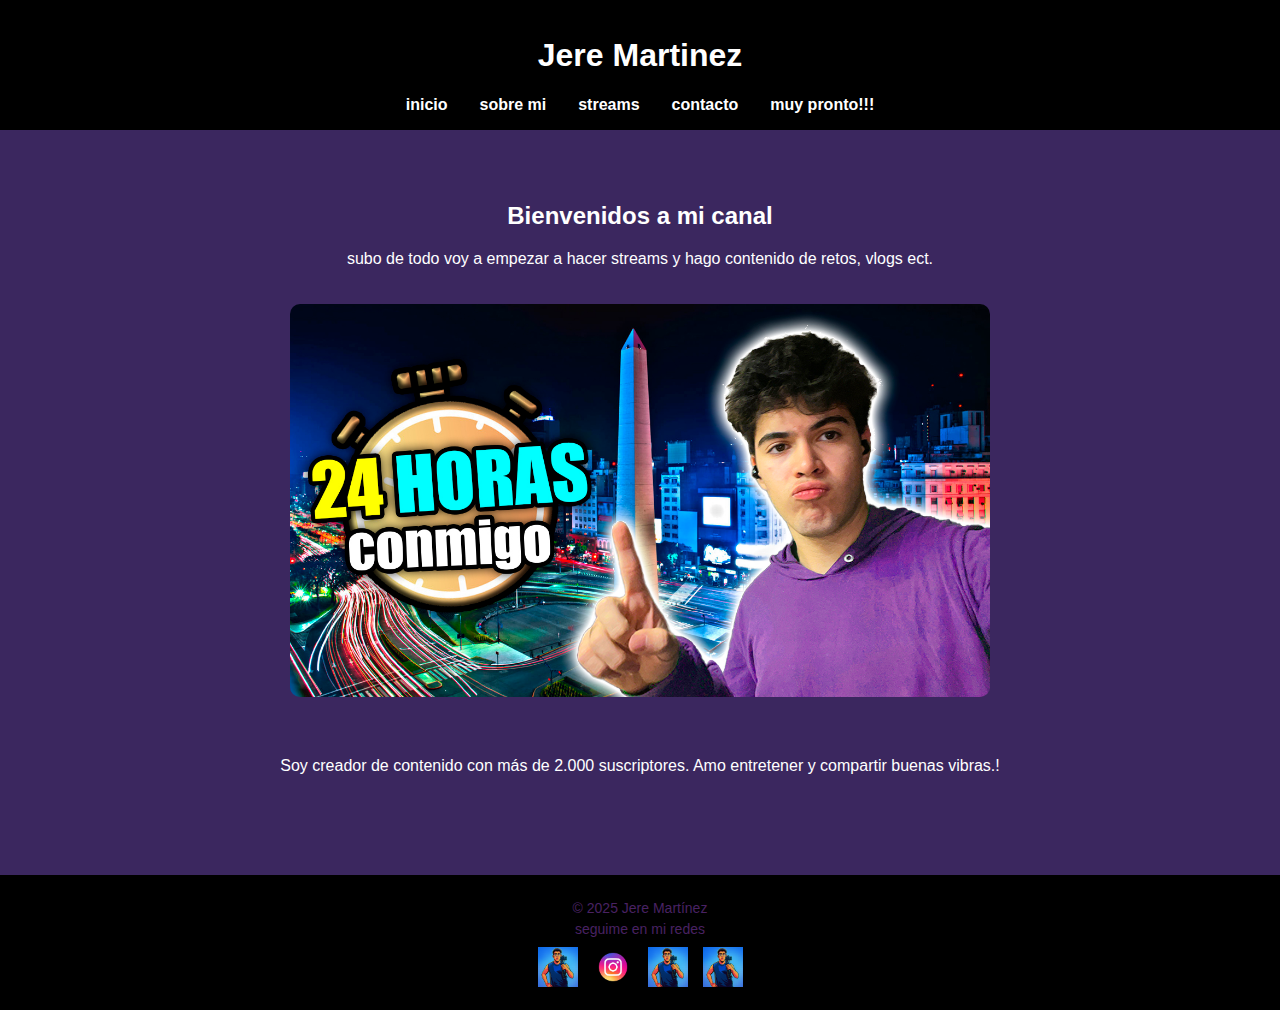
<file: index.html>
<!DOCTYPE html>
<html lang="en">

<head>

    <meta charset="UTF-8">
    <meta name="viewport" content="width=device-width, initial-scale=1.0">
    <meta name="description"
        content="Bienvenido al canal de Jere Martinez: contenido de retos extremos, vlogs divertidos, videos de 24 horas, streams en vivo y mucho más. ¡Sumate a la comunidad!">
    <meta name="keywords"
        content="youtube, jere martinez, retos, vlogs, 24 horas, contenido viral, entretenimiento, creador de contenido, streams, videos divertidos, youtuber argentino, canal de youtube, humor, aventuras, desafios">

    <title>inicio</title>
    <link href="https://fonts.cdnfonts.com/css/minecraft-4" rel="stylesheet">
    <link rel="stylesheet" href="https://cdnjs.cloudflare.com/ajax/libs/animate.css/4.1.1/animate.min.css" />
    <link rel="stylesheet" href="stream.css">
</head>

<body>
    <header>

        <h1 class="animate__animated animate__rubberBand">Jere Martinez</h1>
        <nav>
            <ul>
                <li><a href="index.html">inicio</a></li>
                <li><a href="./paginas/sobremi.html">sobre mi</a></li>
                <li><a href="./paginas/streams.html">streams</a></li>
                <li><a href="./paginas/contacto.html">contacto</a></li>
                <li><a href="./paginas/mimerch.html">muy pronto!!!</a></li>
            </ul>
        </nav>
    </header>

    <main>
        <section class="inicio">

            <h2>Bienvenidos a mi canal</h2>
            <p>subo de todo voy a empezar a hacer streams y hago contenido de retos, vlogs ect.</p>
            <img class="img-jere-1" src="imagenes/opytretykuyo.jpg" alt="imagen de lo mas nuevo en mi canal">
        </section>
        <section class="sobre-mi">
            <p>Soy creador de contenido con más de 2.000 suscriptores. Amo entretener y compartir buenas vibras.!</p>
        </section>
    </main>

    <footer>
        <p>&copy; 2025 Jere Martínez</p>
        <p>seguime en mi redes</p>
        <div class="redes">
            <a href="https://www.youtube.com/@jeremartineZ181" target="_blank"><img src="imagenes/raw.png" alt=""></a>
            <a href="https://www.instagram.com/_jm908/" target="_blank"><img
                    src="imagenes/icono-redes-sociales-vector-instagram-7-junio-2021-bangkok-tailandia.png" alt=""></a>
            <a href="https://www.tiktok.com/@jere_marti8" target="_blank"><img src="imagenes/raw.png" alt=""></a>
            <a href="https://kick.com/jeremartinez" target="_blank"><img src="imagenes/raw.png" alt=""></a>
    </footer>
    </div>
</body>

</html>
</file>
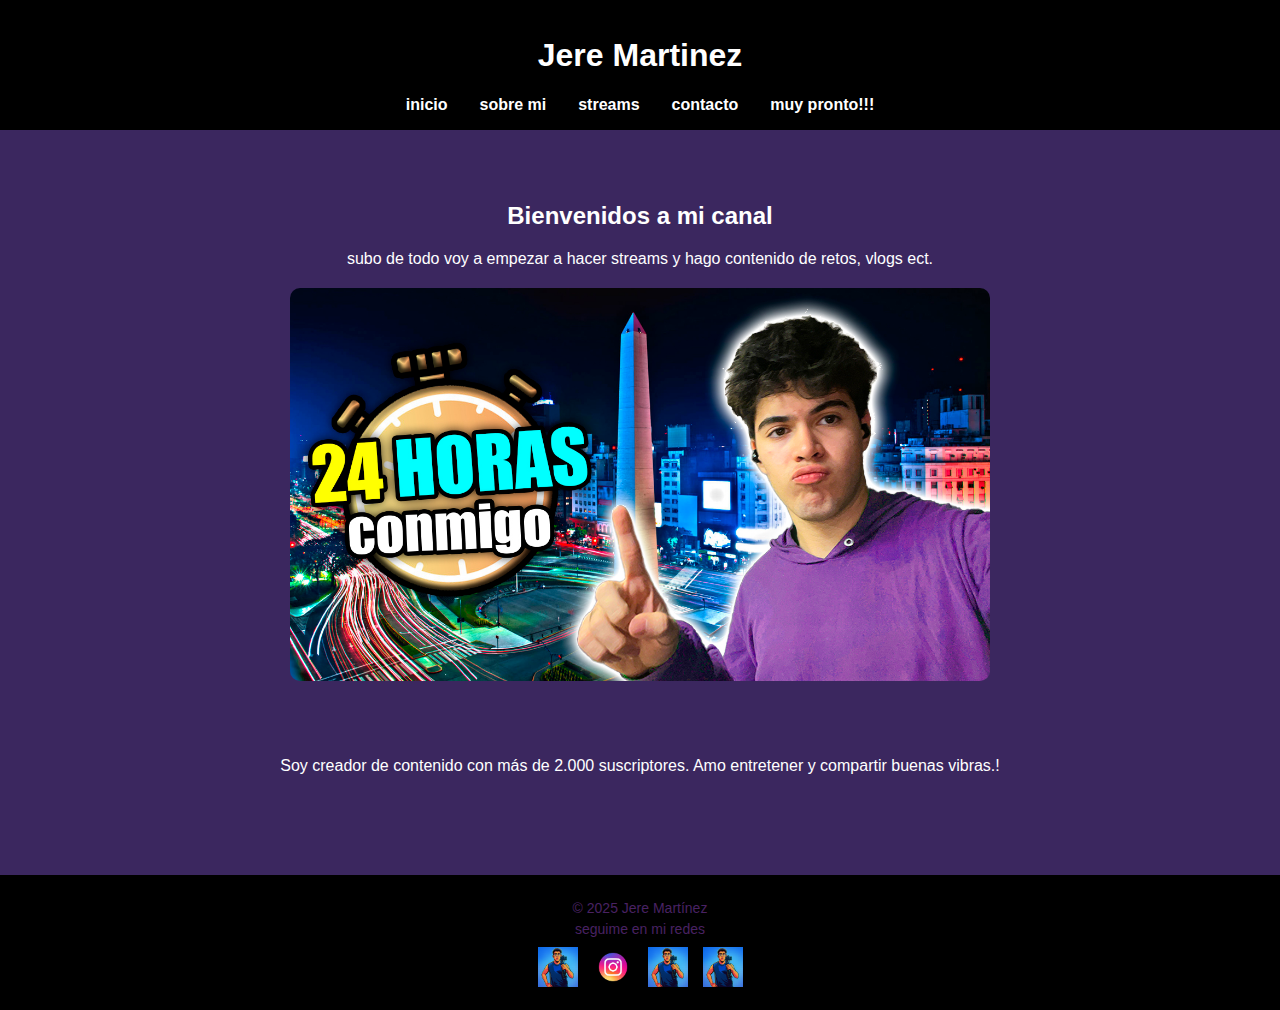
<file: paginas/index.html>
<!DOCTYPE html>
<html lang="en">
<head>
    <meta charset="UTF-8">
    <meta name="viewport" content="width=device-width, initial-scale=1.0">
    <title>inicio</title>
    <link rel="stylesheet" href="style.css">
</head>
<body>
    <header>
        <h1>Jere Martinez</h1>
<nav>
<ul>
<li><a href="index.html">inicio</a></li>
<li><a href="sobremi.html">sobre mi</a></li>
<li><a href="streams.html">streams</a></li>
<li><a href="contacto.html">contacto</a></li>
<li><a href="mimerch.html">muy pronto!!!</a></li>
</ul>
</nav>
    </header>

<main>
    <section class="inicio">

<h2>Bienvenidos a mi canal</h2>
<p>subo de todo voy a empezar a hacer streams y hago contenido de retos, vlogs ect.</p>
<img src="imagenes/opytretykuyo.jpg" alt="imagen de lo mas nuevo en mi canal" width="700" height="400">
</section>
<section class="sobre-mi">
 <p>Soy creador de contenido con más de 2.000 suscriptores. Amo entretener y compartir buenas vibras.!</p>
</section>
</main>

<footer>
     <p>&copy; 2025 Jere Martínez</p>
<p>seguime en mi redes</p>
 <div class="redes">
<a href="https://www.youtube.com/@jeremartineZ181" target="_blank"><img src="imagenes/raw.png" alt=""></a>
<a href="https://www.instagram.com/_jm908/" target="_blank"><img src="imagenes/icono-redes-sociales-vector-instagram-7-junio-2021-bangkok-tailandia.png" alt=""></a>
<a href="https://www.tiktok.com/@jere_marti8" target="_blank"><img src="imagenes/raw.png" alt=""></a>
<a href="https://kick.com/jeremartinez" target="_blank"><img src="imagenes/raw.png" alt=""></a>
</footer>
</div>
</body>

</html>
</file>
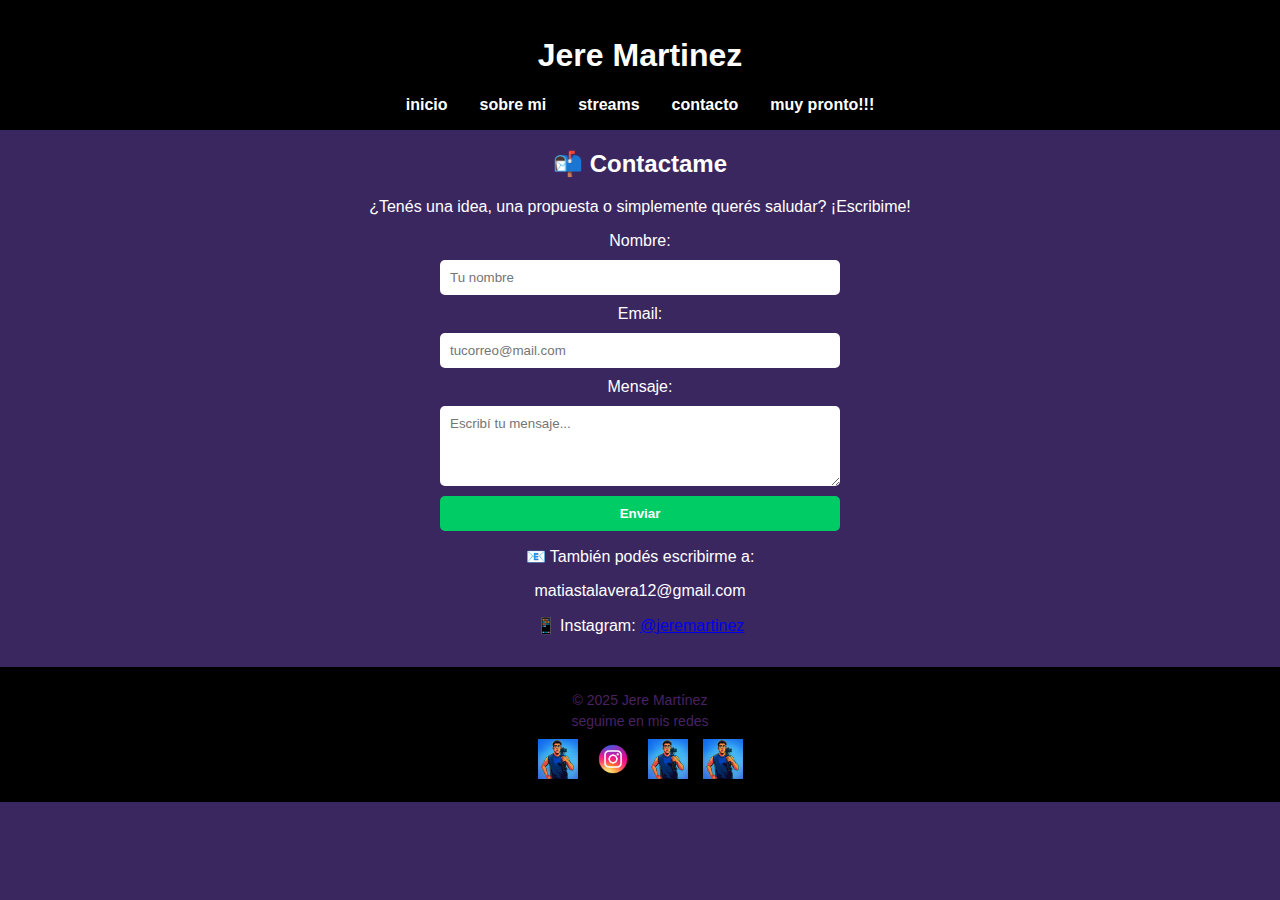
<file: paginas/contacto.html>
<!DOCTYPE html>
<html lang="en">
<head>
    <meta charset="UTF-8">
    <meta name="viewport" content="width=device-width, initial-scale=1.0">
    <title>contacto</title>
    <link rel="stylesheet" href="../style.css">
</head>
<header>
    <h1>Jere Martinez</h1>
    <nav>
        <ul>
            <li><a href="index.html">inicio</a></li>
            <li><a href="sobremi.html">sobre mi</a></li>
            <li><a href="streams.html">streams</a></li>
            <li><a href="contacto.html">contacto</a></li>
            <li><a href="mimerch.html">muy pronto!!!</a></li>
        </ul>
    </nav>
</header>
<body>
    <h2>📬 Contactame</h2>
<p>¿Tenés una idea, una propuesta o simplemente querés saludar? ¡Escribime!</p>

<form class="formulario-contacto">
  <label for="nombre">Nombre:</label>
  <input type="text" id="nombre" name="nombre" placeholder="Tu nombre">

  <label for="email">Email:</label>
  <input type="email" id="email" name="email" placeholder="tucorreo@mail.com">

  <label for="mensaje">Mensaje:</label>
  <textarea id="mensaje" name="mensaje" rows="4" placeholder="Escribí tu mensaje..."></textarea>

  <button type="submit">Enviar</button>
</form>

<p>📧 También podés escribirme a: <p>matiastalavera12@gmail.com</p>
<p>📱 Instagram: <a href="https://www.instagram.com/_jm908/" target="_blank">@jeremartinez</a></p>

<footer>
    <p>&copy; 2025 Jere Martínez</p>
    <p>seguime en mis redes</p>
    <div class="redes">
        <a href="https://www.youtube.com/@jeremartineZ181" target="_blank"><img src="../imagenes/raw.png" alt=""></a>
        <a href="https://www.instagram.com/_jm908/" target="_blank"><img src="../imagenes/icono-redes-sociales-vector-instagram-7-junio-2021-bangkok-tailandia.png" alt=""></a>
        <a href="https://www.tiktok.com/@jere_marti8" target="_blank"><img src="../imagenes/raw.png" alt=""></a>
        <a href="https://kick.com/jeremartinez" target="_blank"><img src="../imagenes/raw.png" alt=""></a>
    </div>
</body>
</html>
</file>
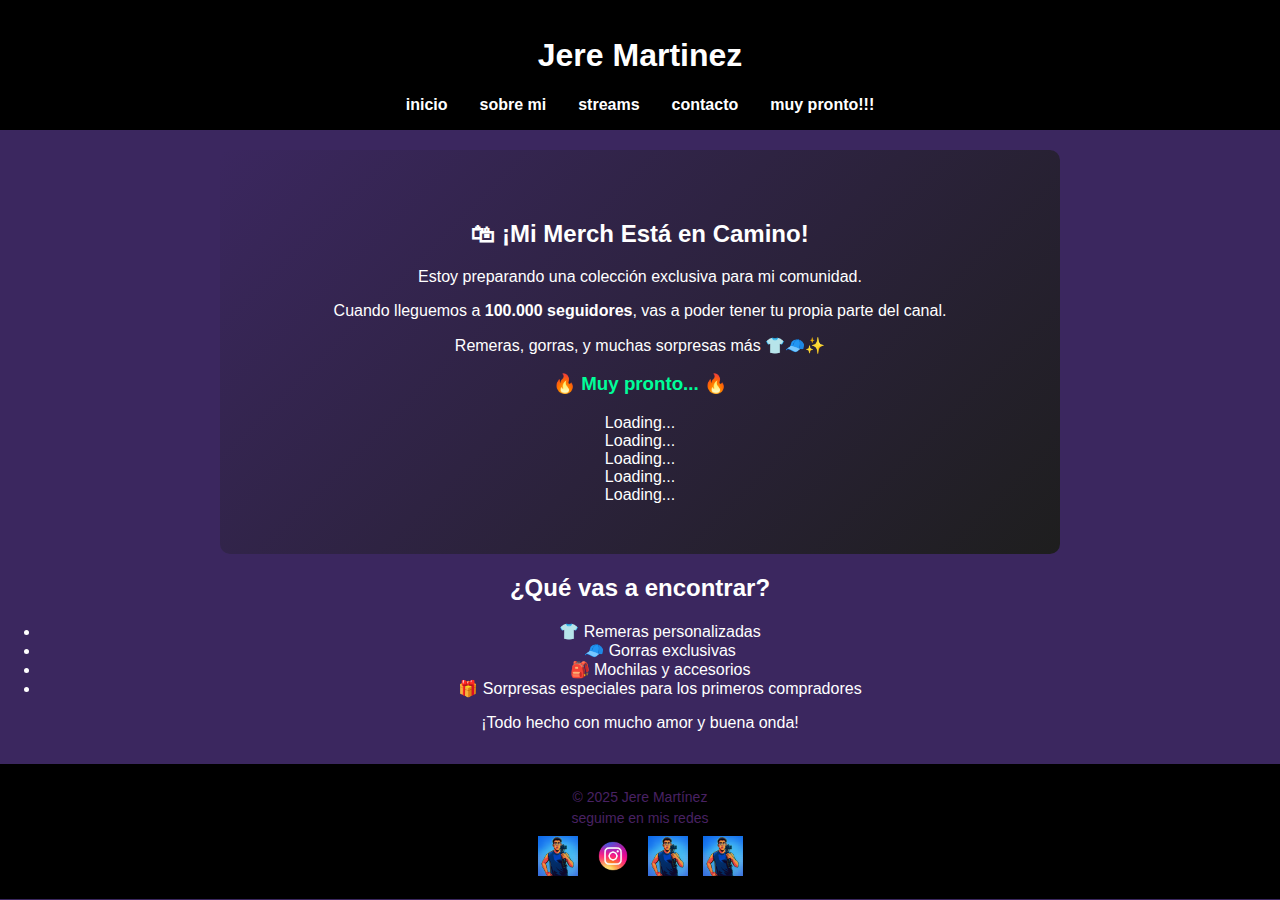
<file: paginas/mimerch.html>
<!DOCTYPE html>
<html lang="en">

<head>
    <meta charset="UTF-8">
    <meta name="viewport" content="width=device-width, initial-scale=1.0">
    <title>mi merch</title>
    <link href="https://cdn.jsdelivr.net/npm/bootstrap@5.3.7/dist/css/bootstrap.min.css" rel="stylesheet"
        integrity="sha384-LN+7fdVzj6u52u30Kp6M/trliBMCMKTyK833zpbD+pXdCLuTusPj697FH4R/5mcr" crossorigin="anonymous">
    <link href="https://fonts.cdnfonts.com/css/minecraft-4" rel="stylesheet">
    <link rel="stylesheet" href="https://cdnjs.cloudflare.com/ajax/libs/animate.css/4.1.1/animate.min.css" />
    <link rel="stylesheet" href="../stream.css">

</head>
<header>
    <h1 class="animate__animated animate__rubberBand">Jere Martinez</h1>
    <nav>
        <ul>
            <li><a href="../index.html">inicio</a></li>
            <li><a href="../paginas/sobremi.html">sobre mi</a></li>
            <li><a href="../paginas/streams.html">streams</a></li>
            <li><a href="../paginas/contacto.html">contacto</a></li>
            <li><a href="../paginas/mimerch.html">muy pronto!!!</a></li>
        </ul>
    </nav>
</header>

<body>
    <section class="merch">
        <h2>🛍 ¡Mi Merch Está en Camino!</h2>
        <p>Estoy preparando una colección exclusiva para mi comunidad.</p>
        <p>Cuando lleguemos a <strong>100.000 seguidores</strong>, vas a poder tener tu propia parte del canal.</p>
        <p>Remeras, gorras, y muchas sorpresas más 👕🧢✨</p>
        <h3 style="color: #00ff99;">🔥 Muy pronto... 🔥</h3>
        <div class="spinner-border" role="status">
            <span class="visually-hidden">Loading...</span>
        </div>
        <div class="spinner-border text-primary" role="status">
            <span class="visually-hidden">Loading...</span>
        </div>
        <div class="spinner-border text-secondary" role="status">
            <span class="visually-hidden">Loading...</span>
        </div>
        <div class="spinner-border text-success" role="status">
            <span class="visually-hidden">Loading...</span>
        </div>
        <div class="spinner-border text-danger" role="status">
            <span class="visually-hidden">Loading...</span>
        </div>
    </section>
    <section class="merch-info">
        <h2>¿Qué vas a encontrar?</h2>
        <ul>
            <li>👕 Remeras personalizadas</li>
            <li>🧢 Gorras exclusivas</li>
            <li>🎒 Mochilas y accesorios</li>
            <li>🎁 Sorpresas especiales para los primeros compradores</li>
        </ul>
        <p>¡Todo hecho con mucho amor y buena onda!</p>
        <footer>
            <p>&copy; 2025 Jere Martínez</p>
            <p>seguime en mis redes</p>
            <div class="redes">
                <a href="https://www.youtube.com/@jeremartineZ181" target="_blank"><img src="../imagenes/raw.png"
                        alt=""></a>
                <a href="https://www.instagram.com/_jm908/" target="_blank"><img
                        src="../imagenes/icono-redes-sociales-vector-instagram-7-junio-2021-bangkok-tailandia.png"
                        alt=""></a>
                <a href="https://www.tiktok.com/@jere_marti8" target="_blank"><img src="../imagenes/raw.png" alt=""></a>
                <a href="https://kick.com/jeremartinez" target="_blank"><img src="../imagenes/raw.png" alt=""></a>
            </div>
        </footer>
        <script src="https://cdn.jsdelivr.net/npm/bootstrap@5.3.7/dist/js/bootstrap.bundle.min.js"
            integrity="sha384-ndDqU0Gzau9qJ1lfW4pNLlhNTkCfHzAVBReH9diLvGRem5+R9g2FzA8ZGN954O5Q"
            crossorigin="anonymous"></script>
</body>

</html>
</file>
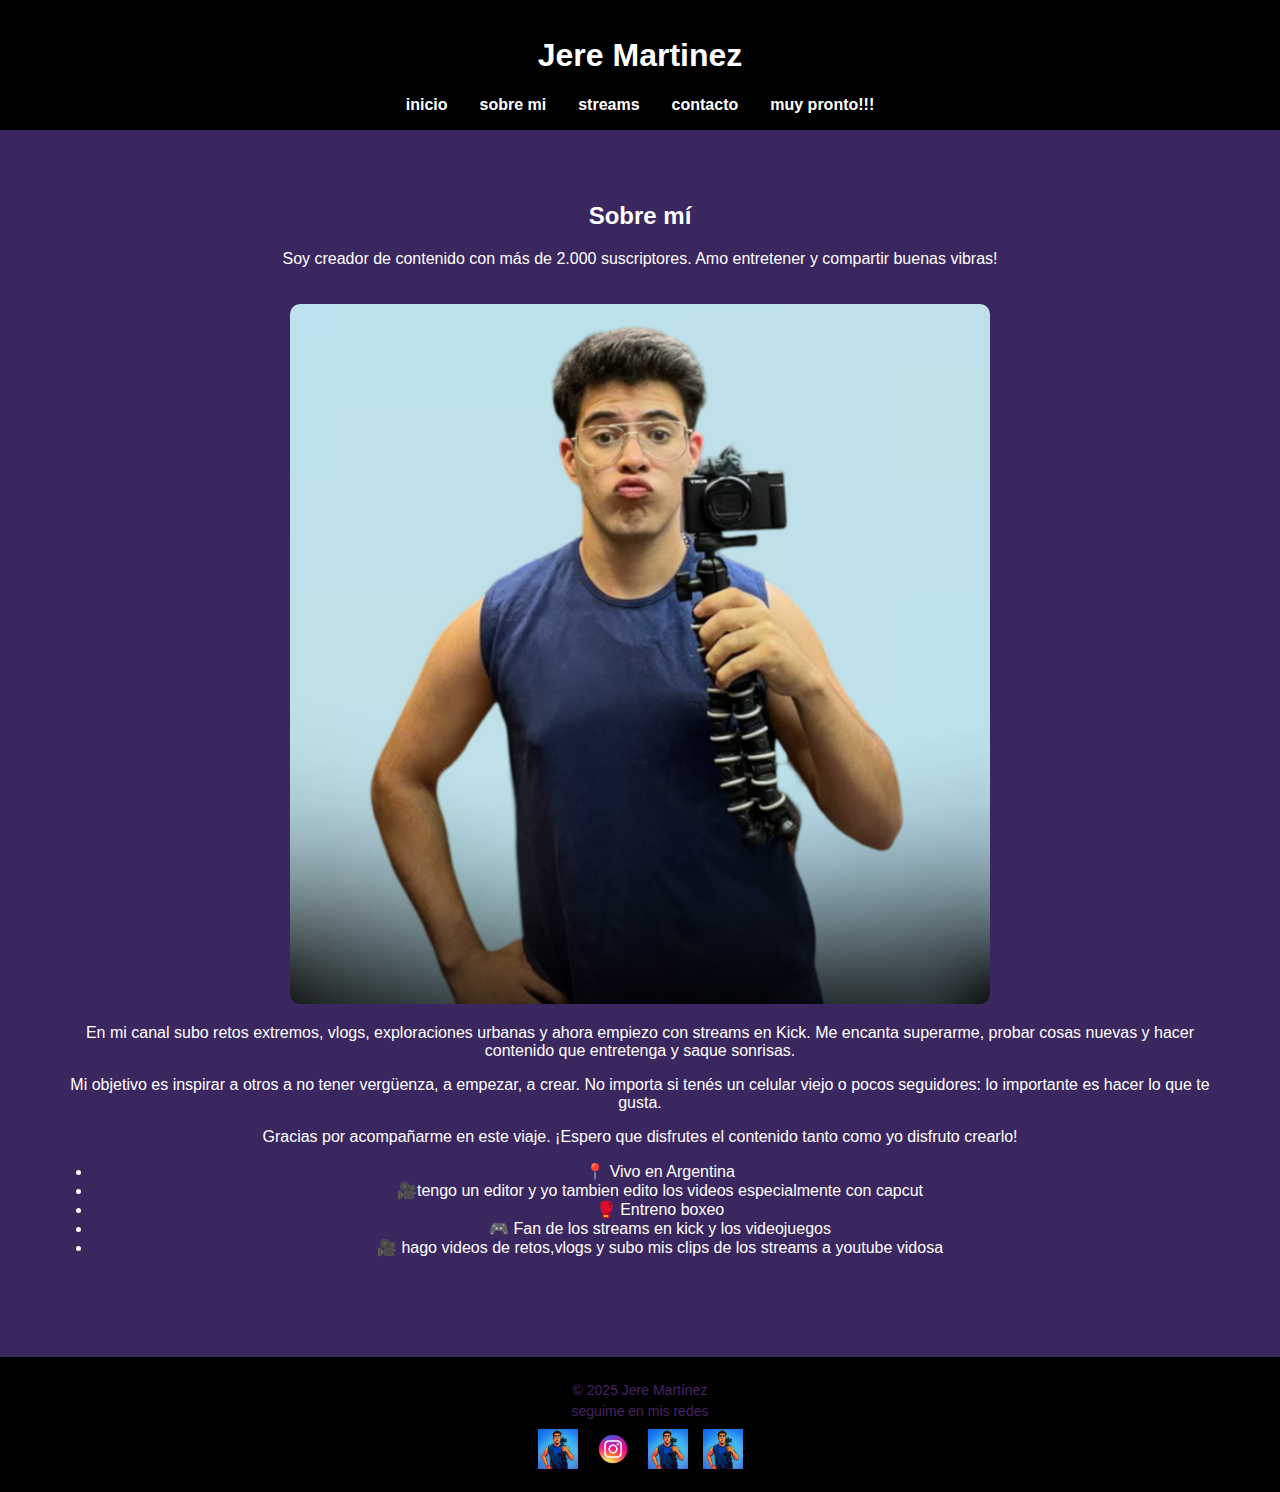
<file: paginas/sobremi.html>
<!DOCTYPE html>
<html lang="en">

<head>
    <meta charset="UTF-8">
    <meta name="viewport" content="width=device-width, initial-scale=1.0">
    <title>sobre-mi</title>
    <link href="https://fonts.cdnfonts.com/css/minecraft-4" rel="stylesheet">
    <link rel="stylesheet" href="https://cdnjs.cloudflare.com/ajax/libs/animate.css/4.1.1/animate.min.css" />
    <link rel="stylesheet" href="../stream.css">
    <meta name="description"
        content="Bienvenido al canal de Jere Martinez: contenido de retos extremos, vlogs divertidos, videos de 24 horas, streams en vivo y mucho más. ¡Sumate a la comunidad!">
    <meta name="keywords"
        content="youtube, jere martinez, retos, vlogs, 24 horas, contenido viral, entretenimiento, creador de contenido, streams, videos divertidos, youtuber argentino, canal de youtube, humor, aventuras, desafios">

</head>

<body>
    <header>
        <title>Jere Martinez | Retos extremos, vlogs épicos y streams sin parar</title>
        <meta name="description"
            content="Bienvenido al canal de Jere Martinez: contenido de retos extremos, vlogs divertidos, videos de 24 horas, streams en vivo y mucho más. ¡Sumate a la comunidad!">
        <meta name="keywords"
            content="youtube, jere martinez, retos, vlogs, 24 horas, contenido viral, entretenimiento, creador de contenido, streams, videos divertidos, youtuber argentino, canal de youtube, humor, aventuras, desafios">

        <h1 class="animate__animated animate__rubberBand">Jere Martinez</h1>
        <nav>
            <ul>
                <li><a href="../index.html">inicio</a></li>
                <li><a href="#">sobre mi</a></li>
                <li><a href="../paginas/streams.html">streams</a></li>
                <li><a href="../paginas/contacto.html">contacto</a></li>
                <li><a href="../paginas/mimerch.html">muy pronto!!!</a></li>
            </ul>
        </nav>
    </header>

    <main>
        <section class="sobre-mi">
            <h2>Sobre mí</h2>
            <p>Soy creador de contenido con más de 2.000 suscriptores. Amo entretener y compartir buenas vibras!</p>
            <img class="img-jere-1" src="../imagenes/logo_2.png" alt="imagen de lo mas nuevo en mi canal" >
            <p>En mi canal subo retos extremos, vlogs, exploraciones urbanas y ahora empiezo con streams en Kick. Me
                encanta
                superarme, probar cosas nuevas y hacer contenido que entretenga y saque sonrisas.</p>
            <p>Mi objetivo es inspirar a otros a no tener vergüenza, a empezar, a crear. No importa si tenés un celular
                viejo o pocos seguidores: lo importante es hacer lo que te gusta.</p>
            <p>Gracias por acompañarme en este viaje. ¡Espero que disfrutes el contenido tanto como yo disfruto crearlo!
            </p>
            <ul>
                <li>📍 Vivo en Argentina</li>
                <li>🎥tengo un editor y yo tambien edito los videos especialmente con capcut</li>
                <li>🥊 Entreno boxeo</li>
                <li>🎮 Fan de los streams en kick y los videojuegos</li>
                <li>🎥 hago videos de retos,vlogs y subo mis clips de los streams a youtube vidosa</li>
            </ul>

        </section>


    </main>

    <footer>
        <p>&copy; 2025 Jere Martínez</p>
        <p>seguime en mis redes</p>
        <div class="redes">
            <a href="https://www.youtube.com/@jeremartineZ181" target="_blank"><img src="../imagenes/raw.png"
                    alt=""></a>
            <a href="https://www.instagram.com/_jm908/" target="_blank"><img
                    src="../imagenes/icono-redes-sociales-vector-instagram-7-junio-2021-bangkok-tailandia.png"
                    alt=""></a>
            <a href="https://www.tiktok.com/@jere_marti8" target="_blank"><img src="../imagenes/raw.png" alt=""></a>
            <a href="https://kick.com/jeremartinez" target="_blank"><img src="../imagenes/raw.png" alt=""></a>
        </div>
    </footer>
</body>

</html>
</file>
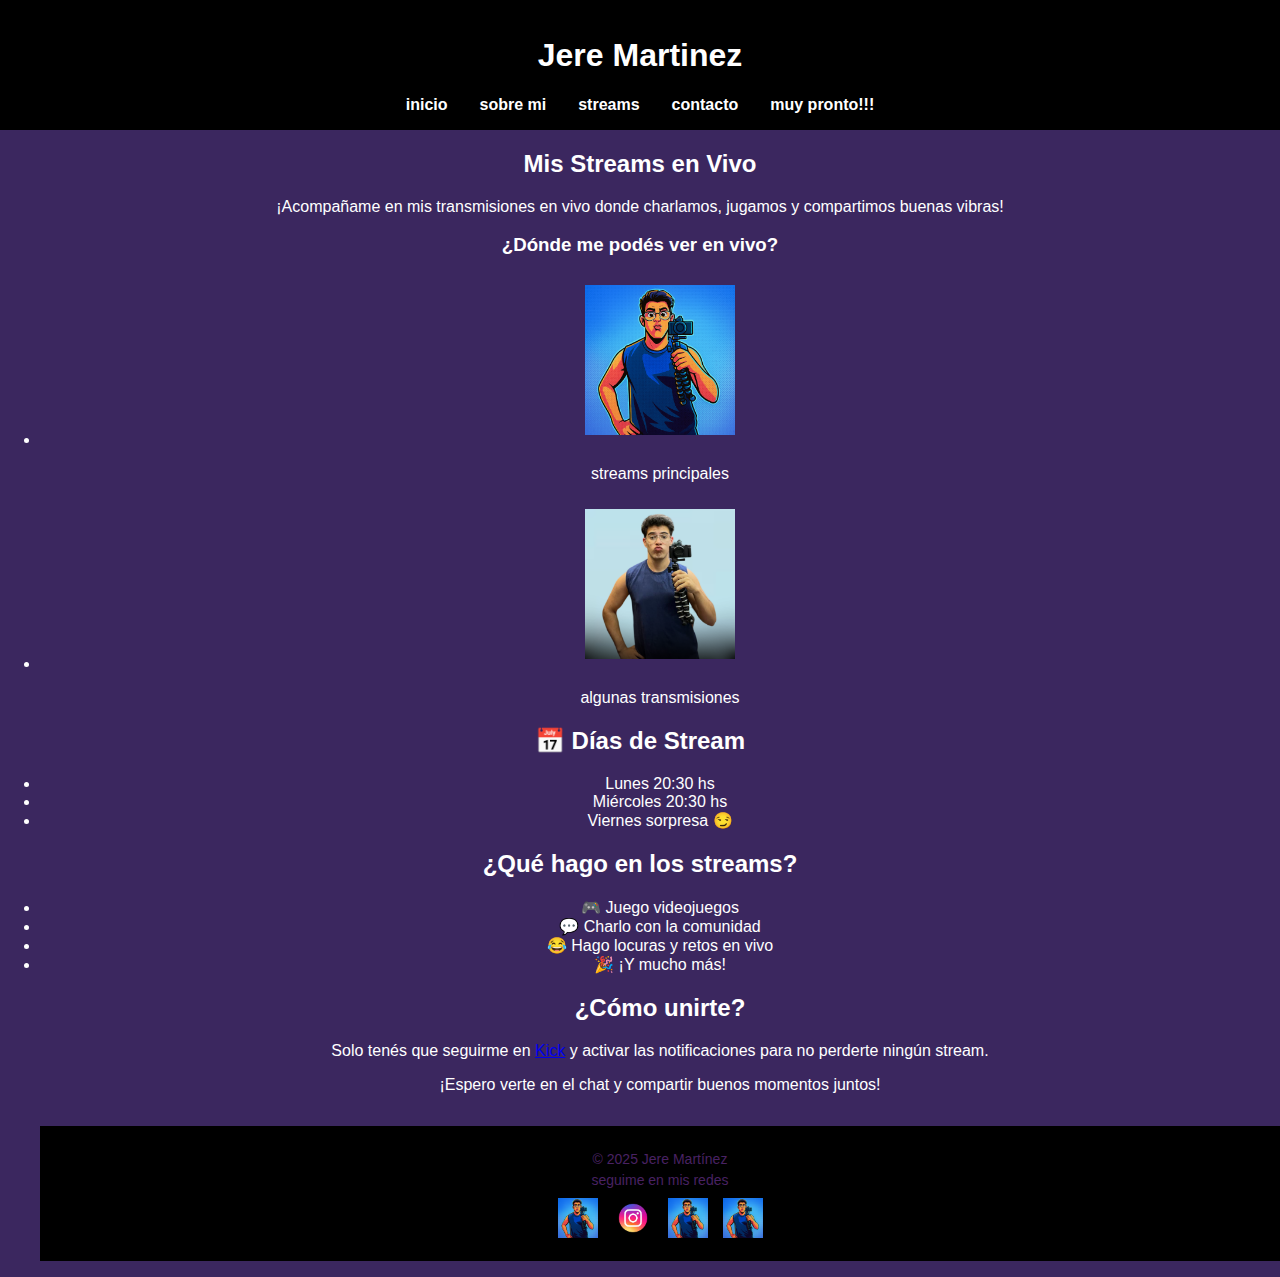
<file: paginas/streams.html>
<!DOCTYPE html>
<html lang="en">

<head>
  <meta charset="UTF-8">
  <meta name="viewport" content="width=device-width, initial-scale=1.0">
  <title>streams</title>
  <link href="https://fonts.cdnfonts.com/css/minecraft-4" rel="stylesheet">
  <link rel="stylesheet" href="https://cdnjs.cloudflare.com/ajax/libs/animate.css/4.1.1/animate.min.css" />
  <link rel="stylesheet" href="../stream.css">
</head>
<header>
  <h1 class="animate__animated animate__rubberBand">Jere Martinez</h1>
  <nav>
    <ul>
      <li><a href="../index.html">inicio</a></li>
      <li><a href="../paginas/sobremi.html">sobre mi</a></li>
      <li><a href="#">streams</a></li>
      <li><a href="../paginas/contacto.html">contacto</a></li>
      <li><a href="../paginas/mimerch.html">muy pronto!!!</a></li>
    </ul>


</header>

<body>
  <h2>Mis Streams en Vivo</h2>
  <p>¡Acompañame en mis transmisiones en vivo donde charlamos, jugamos y compartimos buenas vibras!</p>

  <h3>¿Dónde me podés ver en vivo?</h3>
  <ul>
    <li><a href="https://kick.com/jeremartinez" target="_blank"><img src="../imagenes/raw.png" alt="mi canal de kick"
          class="logo-stream"></a></li>
    <p>streams principales</p>
    <li><a href="https://www.youtube.com/@jeremartinez181" target="_blank"><img src="../imagenes/logo_2.png"
          alt="mi canal en youtube" class="logo-stream"></a></li>
    <p>algunas transmisiones</p>
  </ul>
  <h2>📅 Días de Stream</h2>
  <ul>
    <li>Lunes 20:30 hs</li>
    <li>Miércoles 20:30 hs</li>
    <li>Viernes sorpresa 😏</li>
  </ul>

  <h2>¿Qué hago en los streams?</h2>
  <ul>
    <li>🎮 Juego videojuegos</li>
    <li>💬 Charlo con la comunidad</li>
    <li>😂 Hago locuras y retos en vivo</li>
    <li>🎉 ¡Y mucho más!</li </ul>

    <h2>¿Cómo unirte?</h2>
    <p>Solo tenés que seguirme en <a href="https://kick.com/jeremartinez" target="_blank">Kick</a> y activar las
      notificaciones para no perderte ningún stream.</p>
    <p>¡Espero verte en el chat y compartir buenos momentos juntos!</p>

    <footer>
      <p>&copy; 2025 Jere Martínez</p>
      <p>seguime en mis redes</p>
      <div class="redes">
        <a href="https://www.youtube.com/@jeremartineZ181" target="_blank"><img src="../imagenes/raw.png" alt=""></a>
        <a href="https://www.instagram.com/_jm908/" target="_blank"><img
            src="../imagenes/icono-redes-sociales-vector-instagram-7-junio-2021-bangkok-tailandia.png" alt=""></a>
        <a href="https://www.tiktok.com/@jere_marti8" target="_blank"><img src="../imagenes/raw.png" alt=""></a>
        <a href="https://kick.com/jeremartinez" target="_blank"><img src="../imagenes/raw.png" alt=""></a>
      </div>
</body>

</html>
</file>
<file: stream.css>
@charset "UTF-8";
@import url("https://fonts.cdnfonts.com/css/minecraft-4");
.inicio {
  text-align: center;
  color: white;
  padding: 20px;
}
.inicio .inicio img {
  display: block;
  margin: 20px auto;
  max-width: 100%;
  height: auto;
  border-radius: 10px;
}

.merch {
  text-align: center;
  color: white;
  padding: 50px 20px;
  font-family: "Minecraft", sans-serif;
  background: linear-gradient(135deg, #3b275f, #1e1e1e);
  border-radius: 10px;
  margin: 20px auto;
  max-width: 800px;
}
.merch .merch h2 {
  font-size: 32px;
  margin-bottom: 20px;
}
.merch .merch p {
  font-size: 18px;
  margin: 10px 0;
}

.sobre-mi {
  text-align: center;
  color: white;
  padding: 20px;
}

.formulario-contacto {
  max-width: 400px;
  margin: 0 auto;
  display: flex;
  flex-direction: column;
  gap: 10px;
  color: white;
}
.formulario-contacto .formulario-contacto input,
.formulario-contacto .formulario-contacto textarea {
  padding: 10px;
  border: none;
  border-radius: 5px;
  font-family: inherit;
}
.formulario-contacto .formulario-contacto button {
  background-color: #00cc66;
  color: white;
  border: none;
  padding: 10px;
  font-weight: bold;
  cursor: pointer;
  border-radius: 5px;
}
.formulario-contacto .formulario-contacto button:hover {
  background-color: #00b359;
}

.logo-stream {
  width: 150px;
  height: auto;
  margin: 10px;
  transition: transform 0.2s ease;
}
.logo-stream .logo-stream:hover {
  transform: scale(1.1);
}

/* General Styles */
body {
  font-family: "Minecraft", sans-serif;
  margin: 0;
  background-color: #3b275f;
  color: #ffffff;
  text-align: center;
}

header {
  background-color: #000000;
  padding: 1rem;
  text-align: center;
}

nav ul {
  display: flex;
  justify-content: center;
  gap: 2rem;
  list-style: none;
  padding: 0;
  margin: 0;
}

nav ul li a {
  color: #ffffff;
  text-decoration: none;
  font-weight: bold;
  transition: color 0.3s, transform 0.3s;
}

nav ul li a:hover {
  color: #ff2e63;
  transform: scale(1.1);
}

main {
  padding: 2rem;
}

/* Sección principal */
.hero {
  text-align: center;
  padding: 2rem;
}

.hero h2 {
  font-size: 2.5rem;
  margin-bottom: 1rem;
}

.hero p {
  font-size: 1.2rem;
  line-height: 1.6;
  max-width: 800px;
  margin: 0 auto;
}

.hero img {
  width: 100%;
  max-width: 800px;
  border-radius: 15px;
  margin-top: 1.5rem;
  box-shadow: 0 4px 12px rgba(0, 0, 0, 0.4);
  transition: transform 0.3s ease-in-out;
}

.hero img:hover {
  transform: scale(1.02);
}

/* Footer */
footer {
  background-color: #1e1e1e;
  text-align: center;
  padding: 1rem;
  font-size: 0.9rem;
  margin-top: 2rem;
}

.hero h2 {
  font-size: 2rem;
}

.hero p {
  font-size: 1rem;
}

footer {
  background-color: #000000;
  text-align: center;
  padding: 20px;
  color: rgb(73, 34, 99);
  font-family: Arial, sans-serif;
}

footer p {
  margin: 5px 0;
  font-size: 14px;
}

.redes {
  display: flex;
  justify-content: center;
  align-items: center;
  gap: 15px;
  margin-top: 10px;
}

.redes img {
  width: 40px;
  transition: transform 0.3s ease;
}

.redes img:hover {
  transform: scale(1.1);
}

/*# sourceMappingURL=stream.css.map */



.img-jere-1 {
  width: 100%;
  max-width: 700px;
  height: auto;
  border-radius: 10px;
  margin-top: 20px;
}
</file>
<file: paginas/style.css>
body {
  font-family: 'Arial', sans-serif;
  margin: 0;
  background-color: #3b275f;
  color: #ffffff;
  text-align: center;
}

header {
  background-color: #000000;
  padding: 1rem;
  text-align: center;
}

nav ul {
  display: flex;
  justify-content: center;
  gap: 2rem;
  list-style: none;
  padding: 0;
  margin: 0;
}

nav ul li a {
  color: #ffffff;
  text-decoration: none;
  font-weight: bold;
  transition: color 0.3s, transform 0.3s;
}

nav ul li a:hover {
  color: #ff2e63;
  transform: scale(1.1);
}

main {
  padding: 2rem;
}

/* Sección principal */
.hero {
  text-align: center;
  padding: 2rem;
}

.hero h2 {
  font-size: 2.5rem;
  margin-bottom: 1rem;
}

.hero p {
  font-size: 1.2rem;
  line-height: 1.6;
  max-width: 800px;
  margin: 0 auto;
}

.hero img {
  width: 100%;
  max-width: 800px;
  border-radius: 15px;
  margin-top: 1.5rem;
  box-shadow: 0 4px 12px rgba(0, 0, 0, 0.4);
  transition: transform 0.3s ease-in-out;
}

.hero img:hover {
  transform: scale(1.02);
}

/* Footer */
footer {
  background-color: #1e1e1e;
  text-align: center;
  padding: 1rem;
  font-size: 0.9rem;
  margin-top: 2rem;
}

/* Responsive */
@media (max-width: 768px) {
  nav ul {
    flex-direction: column;
    gap: 1rem;
  }

  .hero h2 {
    font-size: 2rem;
  }

  .hero p {
    font-size: 1rem;
  }
}

footer {
  background-color: #000000; 
  text-align: center;
  padding: 20px;
  color: rgb(73, 34, 99);
  font-family: Arial, sans-serif;
}

footer p {
  margin: 5px 0;
  font-size: 14px;
}

.redes {
  display: flex;
  justify-content: center; 
  align-items: center;
  gap: 15px; 
  margin-top: 10px;
}

.redes img {
  width: 40px;  
  transition: transform 0.3s ease;
}

.redes img:hover {
  transform: scale(1.1); 
}

.inicio {
  text-align: center;
  color: white;
  padding: 20px;
}

.inicio img {
  display: block;
  margin: 20px auto;
  max-width: 100%;
  height: auto;
  border-radius: 10px; 
}

.sobre-mi {
  text-align: center;
  color: white;
  padding: 20px;}

.logo-stream {
  width: 150px;
  height: auto;
  margin: 10px;
  transition: transform 0.2s ease;
}

.logo-stream:hover {
  transform: scale(1.1);
}

.formulario-contacto {
  max-width: 400px;
  margin: 0 auto;
  display: flex;
  flex-direction: column;
  gap: 10px;
  color: white;
}

.formulario-contacto input,
.formulario-contacto textarea {
  padding: 10px;
  border: none;
  border-radius: 5px;
  font-family: inherit;
}

.formulario-contacto button {
  background-color: #00cc66;
  color: white;
  border: none;
  padding: 10px;
  font-weight: bold;
  cursor: pointer;
  border-radius: 5px;
}

.formulario-contacto button:hover {
  background-color: #00b359;
}

.merch {
  text-align: center;
  color: white;
  padding: 50px 20px;
  font-family: Arial, sans-serif;
}

.merch h2 {
  font-size: 32px;
  margin-bottom: 20px;
}

.merch p {
  font-size: 18px;
  margin: 10px 0;
}
</file>
<file: style.css>
body {
  font-family: 'Arial', sans-serif;
  margin: 0;
  background-color: #3b275f;
  color: #ffffff;
  text-align: center;
}

header {
  background-color: #000000;
  padding: 1rem;
  text-align: center;
}

nav ul {
  display: flex;
  justify-content: center;
  gap: 2rem;
  list-style: none;
  padding: 0;
  margin: 0;
}

nav ul li a {
  color: #ffffff;
  text-decoration: none;
  font-weight: bold;
  transition: color 0.3s, transform 0.3s;
}

nav ul li a:hover {
  color: #ff2e63;
  transform: scale(1.1);
}

main {
  padding: 2rem;
}

/* Sección principal */
.hero {
  text-align: center;
  padding: 2rem;
}

.hero h2 {
  font-size: 2.5rem;
  margin-bottom: 1rem;
}

.hero p {
  font-size: 1.2rem;
  line-height: 1.6;
  max-width: 800px;
  margin: 0 auto;
}

.hero img {
  width: 100%;
  max-width: 800px;
  border-radius: 15px;
  margin-top: 1.5rem;
  box-shadow: 0 4px 12px rgba(0, 0, 0, 0.4);
  transition: transform 0.3s ease-in-out;
}

.hero img:hover {
  transform: scale(1.02);
}

/* Footer */
footer {
  background-color: #1e1e1e;
  text-align: center;
  padding: 1rem;
  font-size: 0.9rem;
  margin-top: 2rem;
}

/* Responsive */
@media (max-width: 768px) {
  nav ul {
    flex-direction: column;
    gap: 1rem;
  }

  .hero h2 {
    font-size: 2rem;
  }

  .hero p {
    font-size: 1rem;
  }
}

footer {
  background-color: #000000; 
  text-align: center;
  padding: 20px;
  color: rgb(73, 34, 99);
  font-family: Arial, sans-serif;
}

footer p {
  margin: 5px 0;
  font-size: 14px;
}

.redes {
  display: flex;
  justify-content: center; 
  align-items: center;
  gap: 15px; 
  margin-top: 10px;
}

.redes img {
  width: 40px;  
  transition: transform 0.3s ease;
}

.redes img:hover {
  transform: scale(1.1); 
}

.inicio {
  text-align: center;
  color: white;
  padding: 20px;
}

.inicio img {
  display: block;
  margin: 20px auto;
  max-width: 100%;
  height: auto;
  border-radius: 10px; 
}

.sobre-mi {
  text-align: center;
  color: white;
  padding: 20px;}

.logo-stream {
  width: 150px;
  height: auto;
  margin: 10px;
  transition: transform 0.2s ease;
}

.logo-stream:hover {
  transform: scale(1.1);
}

.formulario-contacto {
  max-width: 400px;
  margin: 0 auto;
  display: flex;
  flex-direction: column;
  gap: 10px;
  color: white;
}

.formulario-contacto input,
.formulario-contacto textarea {
  padding: 10px;
  border: none;
  border-radius: 5px;
  font-family: inherit;
}

.formulario-contacto button {
  background-color: #00cc66;
  color: white;
  border: none;
  padding: 10px;
  font-weight: bold;
  cursor: pointer;
  border-radius: 5px;
}

.formulario-contacto button:hover {
  background-color: #00b359;
}

.merch {
  text-align: center;
  color: white;
  padding: 50px 20px;
  font-family: Arial, sans-serif;
}

.merch h2 {
  font-size: 32px;
  margin-bottom: 20px;
}

.merch p {
  font-size: 18px;
  margin: 10px 0;
}
</file>
